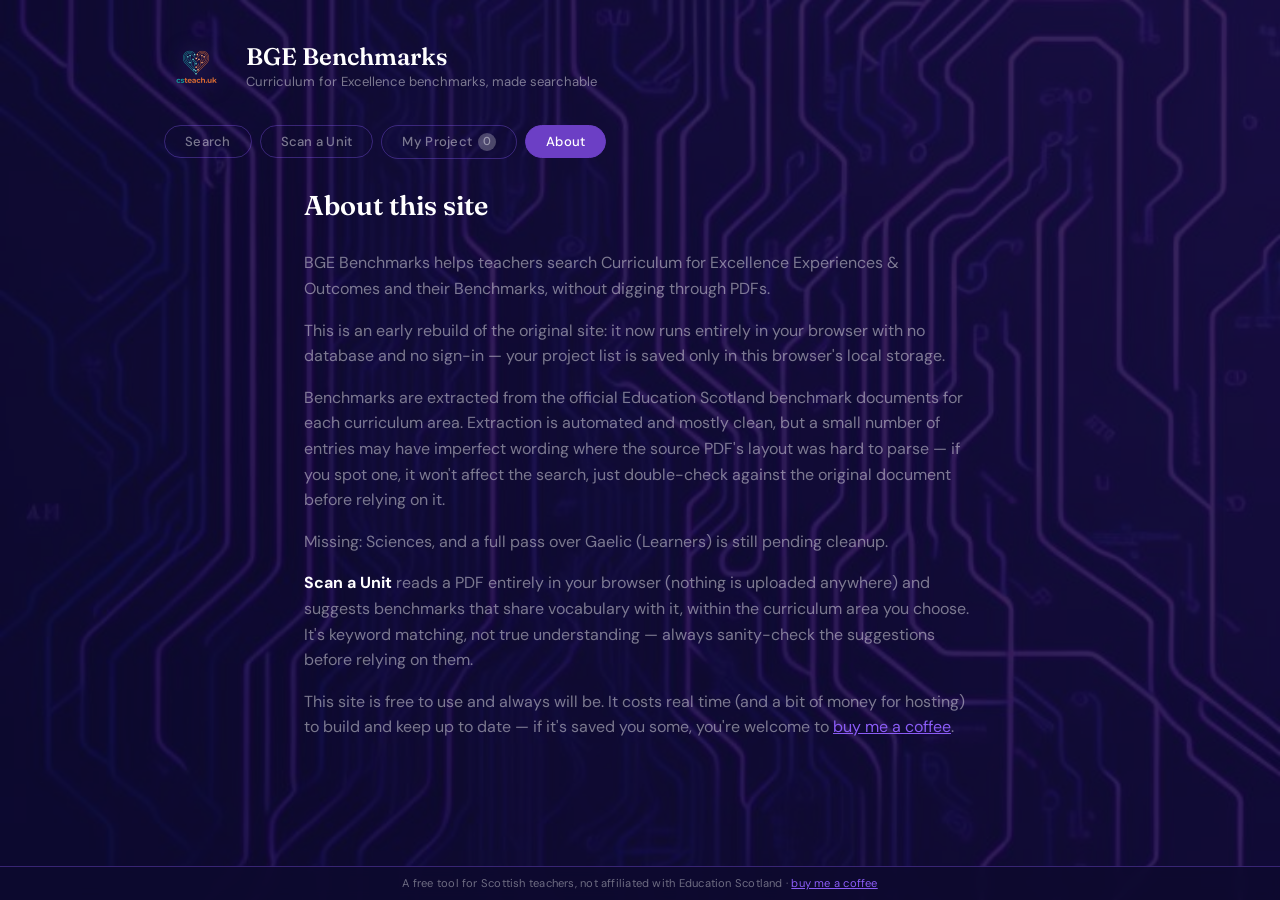
<file: about.html>
<!doctype html>
<html lang="en">
<head>
<meta charset="utf-8">
<meta name="viewport" content="width=device-width, initial-scale=1">
<title>About - BGE Benchmarks</title>
<link rel="preconnect" href="https://fonts.googleapis.com">
<link href="https://fonts.googleapis.com/css2?family=Fraunces:ital,wght@0,300;0,600;1,300&family=DM+Sans:wght@300;400;500&display=swap" rel="stylesheet">
<link rel="stylesheet" href="css/styles.css">
</head>
<body>
<div class="bg"></div>

<header class="site-header">
  <img class="logo" src="images/logo.png" alt="csteach.uk">
  <div class="header-text">
    <h1>BGE Benchmarks</h1>
    <p>Curriculum for Excellence benchmarks, made searchable</p>
  </div>
</header>

<nav class="pill-nav">
  <a href="index.html" class="pill-btn">Search</a>
  <a href="scan.html" class="pill-btn">Scan a Unit</a>
  <a href="project.html" class="pill-btn">My Project <span class="count" data-project-count>0</span></a>
  <a href="about.html" class="pill-btn active">About</a>
</nav>

<main class="page" style="max-width:720px;">
  <div class="page-header">
    <h1>About this site</h1>
  </div>
  <p style="color:var(--muted); line-height:1.6;">BGE Benchmarks helps teachers search Curriculum for Excellence Experiences &amp; Outcomes and their Benchmarks, without digging through PDFs.</p>
  <p style="color:var(--muted); line-height:1.6;">This is an early rebuild of the original site: it now runs entirely in your browser with no database and no sign-in &mdash; your project list is saved only in this browser's local storage.</p>
  <p style="color:var(--muted); line-height:1.6;">Benchmarks are extracted from the official Education Scotland benchmark documents for each curriculum area. Extraction is automated and mostly clean, but a small number of entries may have imperfect wording where the source PDF's layout was hard to parse &mdash; if you spot one, it won't affect the search, just double-check against the original document before relying on it.</p>
  <p style="color:var(--muted); line-height:1.6;">Missing: Sciences, and a full pass over Gaelic (Learners) is still pending cleanup.</p>
  <p style="color:var(--muted); line-height:1.6;"><strong style="color:#fff;">Scan a Unit</strong> reads a PDF entirely in your browser (nothing is uploaded anywhere) and suggests benchmarks that share vocabulary with it, within the curriculum area you choose. It's keyword matching, not true understanding &mdash; always sanity-check the suggestions before relying on them.</p>
  <p style="color:var(--muted); line-height:1.6;">This site is free to use and always will be. It costs real time (and a bit of money for hosting) to build and keep up to date &mdash; if it's saved you some, you're welcome to <a href="https://ko-fi.com/csteachian" target="_blank" rel="noopener">buy me a coffee</a>.</p>
</main>

<footer class="site-footer">A free tool for Scottish teachers, not affiliated with Education Scotland &middot; <a href="https://ko-fi.com/csteachian" target="_blank" rel="noopener">buy me a coffee</a></footer>
<script src="js/app.js"></script>
</body>
</html>
</file>
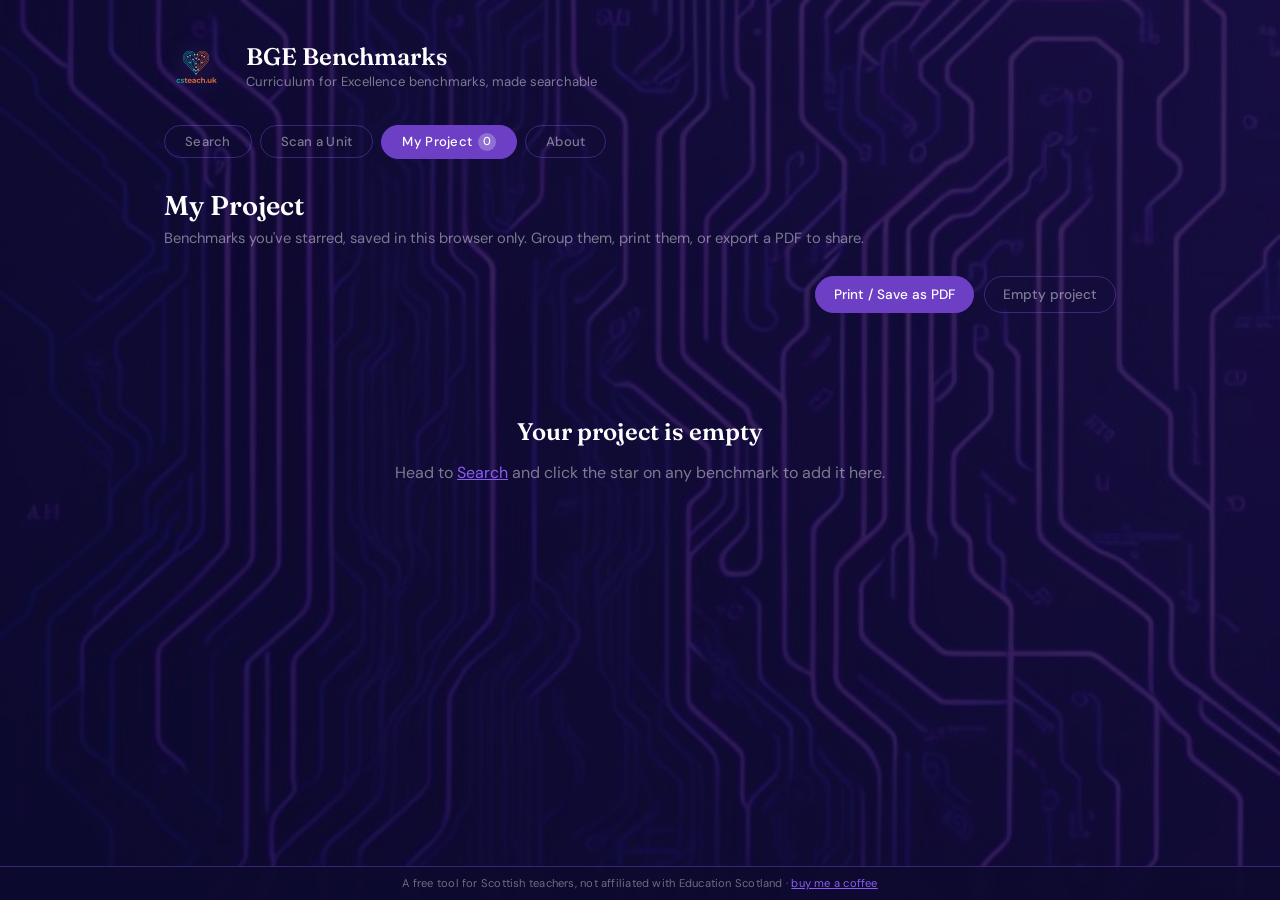
<file: project.html>
<!doctype html>
<html lang="en">
<head>
<meta charset="utf-8">
<meta name="viewport" content="width=device-width, initial-scale=1">
<title>My Project - BGE Benchmarks</title>
<link rel="preconnect" href="https://fonts.googleapis.com">
<link href="https://fonts.googleapis.com/css2?family=Fraunces:ital,wght@0,300;0,600;1,300&family=DM+Sans:wght@300;400;500&display=swap" rel="stylesheet">
<link rel="stylesheet" href="css/styles.css">
</head>
<body>
<div class="bg"></div>

<header class="site-header">
  <img class="logo" src="images/logo.png" alt="csteach.uk">
  <div class="header-text">
    <h1>BGE Benchmarks</h1>
    <p>Curriculum for Excellence benchmarks, made searchable</p>
  </div>
</header>

<nav class="pill-nav">
  <a href="index.html" class="pill-btn">Search</a>
  <a href="scan.html" class="pill-btn">Scan a Unit</a>
  <a href="project.html" class="pill-btn active">My Project <span class="count" data-project-count>0</span></a>
  <a href="about.html" class="pill-btn">About</a>
</nav>

<main class="page">
  <div class="page-header">
    <h1>My Project</h1>
    <p>Benchmarks you've starred, saved in this browser only. Group them, print them, or export a PDF to share.</p>
  </div>

  <div class="project-toolbar">
    <button class="btn primary" id="printBtn">Print / Save as PDF</button>
    <button class="btn danger" id="clearBtn">Empty project</button>
  </div>

  <div id="projectContent"></div>
</main>

<footer class="site-footer">A free tool for Scottish teachers, not affiliated with Education Scotland &middot; <a href="https://ko-fi.com/csteachian" target="_blank" rel="noopener">buy me a coffee</a></footer>

<script src="js/app.js"></script>
<script>
const LEVEL_LABELS = { 0: "Early", 1: "First", 2: "Second", 3: "Third", 4: "Fourth" };

function groupBy(items, keyFn) {
  const map = new Map();
  for (const item of items) {
    const key = keyFn(item);
    if (!map.has(key)) map.set(key, []);
    map.get(key).push(item);
  }
  return map;
}

function itemRowHtml(item) {
  return `
  <div class="card" style="--card-color:${colorForOrganiser(item.organiser)}; --level-color:${colorForLevel(item.level)}; margin-bottom:10px;">
    <div class="card-top">
      <span class="eo-code">${escapeHtml(item.eoCode)}</span>
      <button class="remove-btn" data-id="${item.id}" title="Remove from project" aria-label="Remove">&#10005;</button>
    </div>
    <div class="organiser-tag">${escapeHtml(item.organiser)}</div>
    <p class="benchmark-text">${escapeHtml(item.benchmark)}</p>
    <p class="eo-text">${escapeHtml(item.eoText)}</p>
    <span class="level-pill">Level ${item.level} &middot; ${LEVEL_LABELS[item.level] || ""}</span>
  </div>`;
}

async function render() {
  const all = await loadBenchmarks();
  const ids = getProject();
  const items = all.filter((i) => ids.includes(i.id));
  const container = document.getElementById("projectContent");

  if (!items.length) {
    container.innerHTML = `<div class="empty-state">
      <h2>Your project is empty</h2>
      <p>Head to <a href="index.html">Search</a> and click the star on any benchmark to add it here.</p>
    </div>`;
    return;
  }

  const byArea = groupBy(items, (i) => i.area);
  let html = "";
  for (const [area, areaItems] of byArea) {
    const groupColor = colorForOrganiser(areaItems[0].organiser);
    html += `<section class="project-group" style="--group-color:${groupColor}"><h2>${escapeHtml(area)}</h2>`;
    const byOrganiser = groupBy(areaItems, (i) => i.organiser);
    for (const [organiser, orgItems] of byOrganiser) {
      html += `<div class="organiser-heading">${escapeHtml(organiser)}</div>`;
      html += orgItems.map(itemRowHtml).join("");
    }
    html += `</section>`;
  }
  container.innerHTML = html;

  container.querySelectorAll(".remove-btn").forEach((btn) => {
    btn.addEventListener("click", () => {
      removeFromProject(btn.dataset.id);
      render();
    });
  });
}

document.getElementById("clearBtn").addEventListener("click", () => {
  if (confirm("Remove all benchmarks from your project?")) {
    clearProject();
    render();
  }
});

document.getElementById("printBtn").addEventListener("click", () => window.print());

render();
</script>
</body>
</html>
</file>
<file: css/styles.css>
:root {
  --purple: #6c3fc5;
  --purple-light: #8b5cf6;
  --purple-border: rgba(139, 92, 246, 0.35);
  --bg: #0d0a2e;
  --surface: #13103d;
  --text: #e8e9f0;
  --muted: rgba(255, 255, 255, 0.45);
  --danger: #f87171;
  --radius: 16px;
}

* { box-sizing: border-box; }

html, body { min-height: 100vh; }

body {
  margin: 0;
  font-family: "DM Sans", -apple-system, BlinkMacSystemFont, Roboto, sans-serif;
  background: var(--bg);
  color: var(--text);
  min-height: 100vh;
  overflow-x: hidden;
}

.bg {
  position: fixed;
  inset: 0;
  background: url("../images/csteachbackground.jpg") center center / cover no-repeat;
  opacity: 0.22;
  z-index: 0;
  pointer-events: none;
}

a { color: var(--purple-light); }

/* ---------- Header ---------- */
.site-header {
  position: relative;
  z-index: 1;
  max-width: 1000px;
  margin: 0 auto;
  padding: 2.2rem 1.5rem 0;
  display: flex;
  align-items: center;
  gap: 1.1rem;
}
.site-header img.logo {
  width: 64px;
  height: 64px;
  object-fit: contain;
  filter: drop-shadow(0 0 10px rgba(139, 92, 246, 0.5));
  flex-shrink: 0;
}
.site-header .header-text h1 {
  font-family: Fraunces, serif;
  font-weight: 600;
  font-size: 1.5rem;
  margin: 0;
  color: #fff;
  line-height: 1.1;
}
.site-header .header-text p {
  font-size: 0.82rem;
  color: var(--muted);
  margin: 3px 0 0;
}
.header-right {
  margin-left: auto;
  flex-shrink: 0;
}

/* ---------- Pill nav ---------- */
.pill-nav {
  position: relative;
  z-index: 1;
  max-width: 1000px;
  margin: 1.6rem auto 0;
  padding: 0 1.5rem;
  display: flex;
  gap: 8px;
  flex-wrap: wrap;
  align-items: center;
}
.pill-btn {
  font-family: "DM Sans", sans-serif;
  font-size: 0.82rem;
  font-weight: 500;
  padding: 7px 20px;
  border-radius: 999px;
  border: 1px solid var(--purple-border);
  background: transparent;
  color: var(--muted);
  cursor: pointer;
  text-decoration: none;
  letter-spacing: 0.02em;
  transition: background 0.18s, color 0.18s, border-color 0.18s;
  display: inline-flex;
  align-items: center;
  gap: 6px;
}
.pill-btn:hover { border-color: var(--purple-light); color: #fff; text-decoration: none; }
.pill-btn.active { background: var(--purple); border-color: var(--purple); color: #fff; }
.pill-btn .count {
  background: rgba(255,255,255,0.25);
  border-radius: 999px;
  min-width: 18px;
  height: 18px;
  font-size: 0.72rem;
  display: inline-flex;
  align-items: center;
  justify-content: center;
  padding: 0 4px;
}

/* ---------- Layout ---------- */
.page {
  position: relative;
  z-index: 1;
  max-width: 1000px;
  margin: 0 auto;
  padding: 1.8rem 1.5rem 3rem;
}
.page-header { margin-bottom: 1.8rem; }
.page-header h1 { font-family: Fraunces, serif; font-weight: 600; margin: 0 0 6px; font-size: 1.7rem; color: #fff; }
.page-header p { margin: 0; color: var(--muted); font-size: 0.92rem; }

/* ---------- Controls ---------- */
.controls {
  background: rgba(19, 16, 61, 0.55);
  border: 1px solid var(--purple-border);
  border-radius: var(--radius);
  padding: 1.3rem 1.4rem;
  margin-bottom: 1.6rem;
  backdrop-filter: blur(6px);
}
.search-row { display: flex; gap: 10px; margin-bottom: 4px; }
.search-row input[type="search"] {
  flex: 1;
  padding: 11px 16px;
  border-radius: 10px;
  border: 1px solid var(--purple-border);
  font-size: 0.95rem;
  background: rgba(255,255,255,0.04);
  color: var(--text);
  font-family: inherit;
}
.search-row input[type="search"]::placeholder { color: var(--muted); }
.search-row input[type="search"]:focus {
  outline: none;
  border-color: var(--purple-light);
  box-shadow: 0 0 0 3px rgba(139, 92, 246, 0.2);
}
.filter-group { margin-top: 14px; }
.filter-group-label {
  font-size: 0.68rem;
  text-transform: uppercase;
  letter-spacing: 0.1em;
  color: var(--muted);
  font-weight: 500;
  margin-bottom: 9px;
}
.chip-row { display: flex; flex-wrap: wrap; gap: 8px; }
.chip {
  display: inline-flex;
  align-items: center;
  gap: 6px;
  padding: 6px 16px;
  border-radius: 999px;
  border: 1px solid var(--purple-border);
  background: transparent;
  color: var(--muted);
  font-size: 0.82rem;
  cursor: pointer;
  user-select: none;
  letter-spacing: 0.02em;
  transition: background 0.18s, color 0.18s, border-color 0.18s;
}
.chip:hover { border-color: var(--purple-light); color: #fff; }
.chip input { display: none; }
.chip.active { background: var(--purple); border-color: var(--purple); color: #fff; }
.chip .swatch { width: 9px; height: 9px; border-radius: 50%; display: inline-block; }

.section-label {
  font-size: 0.68rem;
  letter-spacing: 0.12em;
  text-transform: uppercase;
  color: var(--muted);
  margin: 0 2px 1.1rem;
  display: flex;
  align-items: center;
  gap: 0.75rem;
}
.section-label::after { content: ""; flex: 1; height: 1px; background: var(--purple-border); }

/* ---------- Cards ---------- */
.grid {
  display: grid;
  grid-template-columns: repeat(auto-fill, minmax(270px, 1fr));
  gap: 16px;
}
.card {
  background: rgba(19, 16, 61, 0.55);
  border-radius: var(--radius);
  border: 1.5px solid color-mix(in srgb, var(--card-color, var(--purple-light)) 45%, var(--purple-border));
  padding: 16px 18px 14px;
  display: flex;
  flex-direction: column;
  backdrop-filter: blur(6px);
  transition: border-color 0.2s ease, box-shadow 0.2s ease, transform 0.2s ease;
  position: relative;
}
.card:hover {
  transform: translateY(-3px);
  border-color: var(--card-color, var(--purple-light));
  box-shadow: 0 0 26px color-mix(in srgb, var(--card-color, var(--purple-light)) 35%, transparent);
}
.card-top {
  display: flex;
  justify-content: space-between;
  align-items: flex-start;
  gap: 8px;
  margin-bottom: 6px;
}
.eo-code {
  font-family: Fraunces, serif;
  font-weight: 600;
  font-size: 1rem;
  color: color-mix(in srgb, var(--card-color, var(--purple-light)) 70%, white);
}
.organiser-tag {
  display: inline-block;
  align-self: flex-start;
  font-size: 0.66rem;
  letter-spacing: 0.04em;
  text-transform: uppercase;
  font-weight: 500;
  padding: 3px 10px;
  border-radius: 999px;
  margin-bottom: 10px;
  background: color-mix(in srgb, var(--card-color, var(--purple-light)) 16%, transparent);
  color: color-mix(in srgb, var(--card-color, var(--purple-light)) 75%, white);
  border: 1px solid color-mix(in srgb, var(--card-color, var(--purple-light)) 35%, transparent);
}
.benchmark-text {
  font-weight: 500;
  font-size: 0.98rem;
  margin: 0 0 8px;
  line-height: 1.45;
  color: #fff;
}
.eo-text {
  font-size: 0.85rem;
  color: var(--muted);
  margin: 0;
  line-height: 1.5;
  flex: 1;
}
mark { background: rgba(251, 191, 36, 0.35); color: inherit; border-radius: 3px; }
.card-actions {
  display: flex;
  justify-content: space-between;
  align-items: center;
  margin-top: 12px;
  padding-top: 10px;
  border-top: 1px solid var(--purple-border);
}
.level-pill {
  font-size: 0.68rem;
  letter-spacing: 0.05em;
  font-weight: 500;
  color: var(--level-color, var(--purple-light));
  background: color-mix(in srgb, var(--level-color, var(--purple-light)) 15%, transparent);
  border: 1px solid color-mix(in srgb, var(--level-color, var(--purple-light)) 35%, transparent);
  padding: 3px 10px;
  border-radius: 999px;
}
.star-btn {
  background: none;
  border: none;
  cursor: pointer;
  font-size: 1.3rem;
  color: var(--muted);
  line-height: 1;
  padding: 2px 4px;
  transition: transform 0.12s ease, color 0.12s ease;
}
.star-btn:hover { transform: scale(1.15); color: #fbbf24; }
.star-btn.active { color: #fbbf24; }

.empty-state { text-align: center; padding: 60px 20px; color: var(--muted); }
.empty-state h2 { color: #fff; margin-bottom: 8px; font-family: Fraunces, serif; font-weight: 600; }

/* ---------- Project page ---------- */
.project-toolbar { display: flex; justify-content: flex-end; gap: 10px; margin-bottom: 1.5rem; flex-wrap: wrap; }
.btn {
  padding: 9px 18px;
  border-radius: 999px;
  border: 1px solid var(--purple-border);
  background: transparent;
  font-size: 0.85rem;
  font-weight: 500;
  cursor: pointer;
  color: var(--muted);
  font-family: inherit;
}
.btn:hover { border-color: var(--purple-light); color: #fff; }
.btn.primary { background: var(--purple); color: #fff; border-color: var(--purple); }
.btn.primary:hover { background: var(--purple-light); border-color: var(--purple-light); color: #fff; }
.btn.danger:hover { border-color: var(--danger); color: var(--danger); }

.project-group { margin-bottom: 26px; }
.project-group h2 {
  font-family: Fraunces, serif;
  font-weight: 600;
  font-size: 1.05rem;
  margin: 0 0 4px;
  padding-left: 12px;
  border-left: 3px solid var(--group-color, var(--purple-light));
  color: #fff;
}
.project-group .organiser-heading {
  font-size: 0.72rem;
  text-transform: uppercase;
  letter-spacing: 0.08em;
  color: var(--muted);
  margin: 14px 0 8px 12px;
  font-weight: 500;
}

.remove-btn { background: none; border: none; color: var(--muted); cursor: pointer; font-size: 1rem; padding: 2px 4px; }
.remove-btn:hover { color: var(--danger); }

footer.site-footer {
  position: fixed;
  left: 0;
  right: 0;
  bottom: 0;
  z-index: 40;
  text-align: center;
  color: rgba(255,255,255,0.4);
  font-size: 0.7rem;
  letter-spacing: 0.02em;
  line-height: 1.5;
  padding: 8px 20px;
  background: rgba(13, 10, 46, 0.85);
  backdrop-filter: blur(6px);
  border-top: 1px solid var(--purple-border);
}
footer.site-footer a { color: var(--purple-light); }

@media (max-width: 600px) {
  .site-header { flex-wrap: wrap; }
  .search-row { flex-direction: column; }
}

@media print {
  .bg, .site-header, .pill-nav, .project-toolbar, .remove-btn, .site-footer, .controls { display: none !important; }
  body { background: #fff; color: #111; }
  .page { padding: 0; max-width: none; }
  .card { box-shadow: none; border: 1px solid #ccc; background: #fff; break-inside: avoid; }
  .eo-code, .benchmark-text, .project-group h2 { color: #111; }
}
</file>
